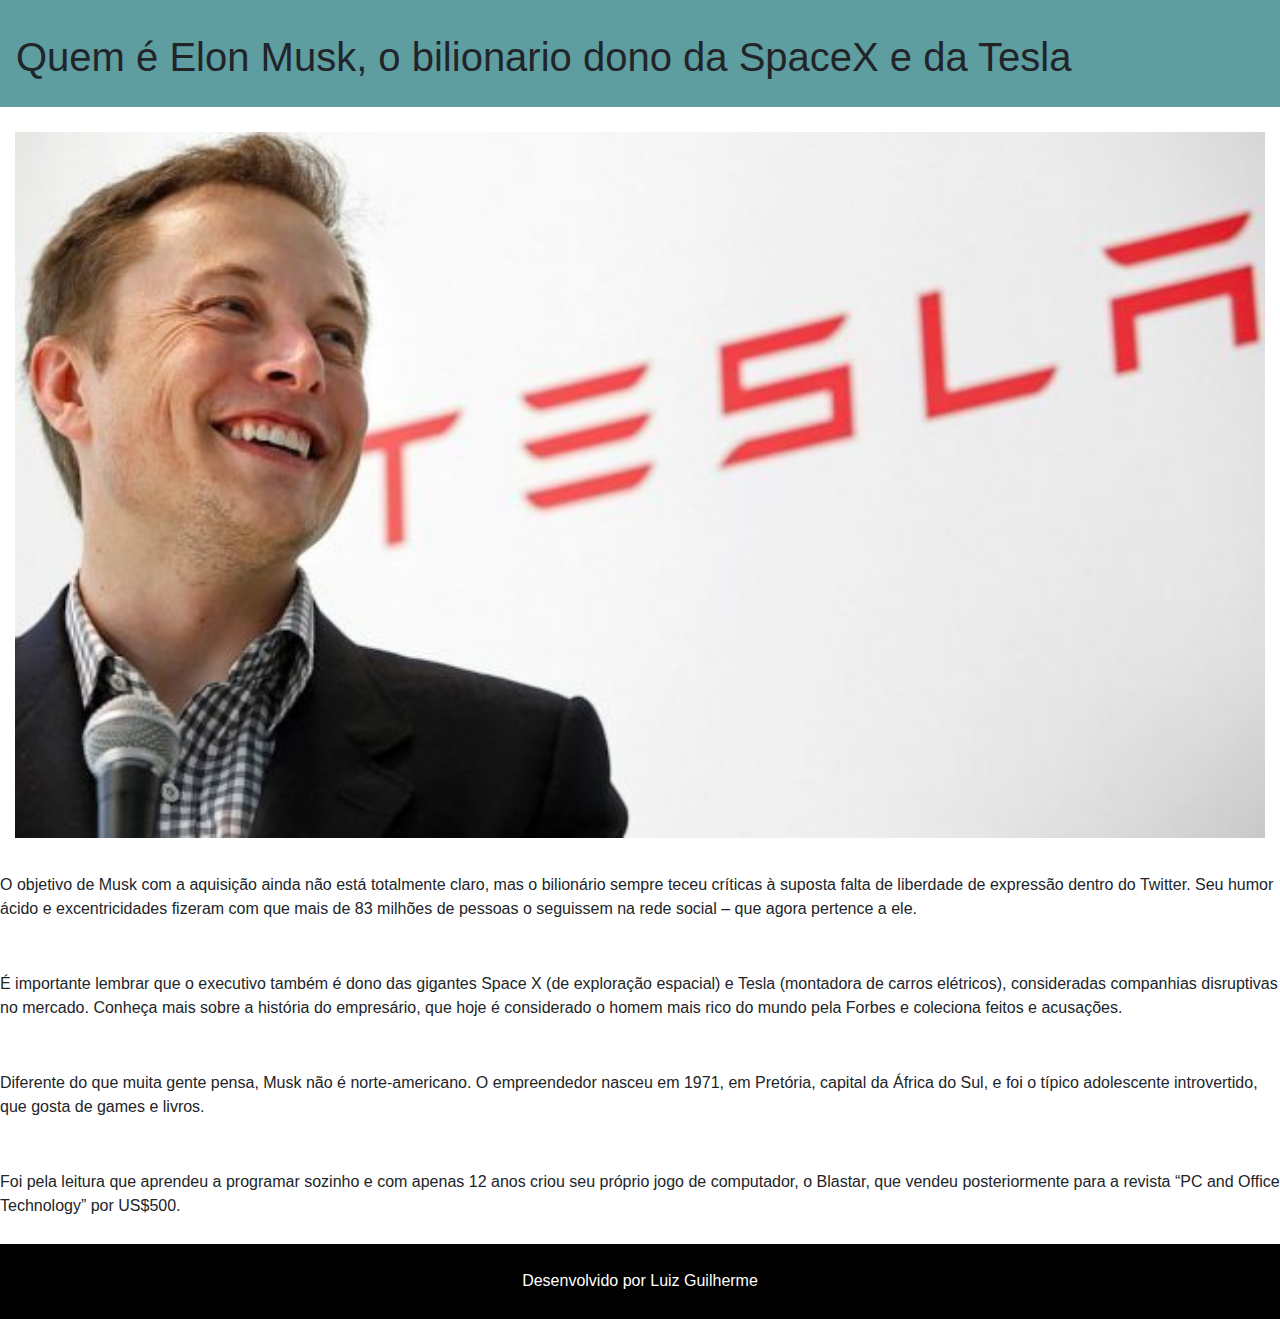
<file: projeto html/ElonMusk.html>
<!DOCTYPE html>
<html lang="pt-br">
<head>
    <meta charset="UTF-8">
    <meta http-equiv="X-UA-Compatible" content="IE=edge">
    <meta name="viewport" content="width=device-width, initial-scale=1.0">
    <link rel="stylesheet" type="text/css" href="./bootstrap/css/bootstrap.min.css">
    <link rel="stylesheet" type="text/css" href="./style.css">
    <title>Elon Musk</title>
</head>
<body>
    <nav class="navbar navbar-expand-lg navbar-light">
        <div class="collapse navbar-collapse">
            <ul class="navbar-nav">
                <li class="nav-item">
                    <h1 class=" text-center margin">Quem é Elon Musk, o bilionario dono da SpaceX e da Tesla</h1>
                </li>
            </ul>
        </div>
    </nav>

    <div class="container-fluid margin">
        <img src="./img/elon-musk_capa_620x350.jpg"  width="100%">
    </div>

    <div clas="container-fluid text-center margin">
        <p class="margin">
            O objetivo de Musk com a aquisição ainda não está totalmente claro, mas o bilionário sempre teceu críticas à suposta falta de liberdade de expressão dentro do Twitter. Seu humor ácido e excentricidades fizeram com que mais de 83 milhões de pessoas o seguissem na rede social – que agora pertence a ele.
        </p>
        <p class="margin">
            É importante lembrar que o executivo também é dono das gigantes Space X (de exploração espacial) e Tesla (montadora de carros elétricos), consideradas companhias disruptivas no mercado. Conheça mais sobre a história do empresário, que hoje é considerado o homem mais rico do mundo pela Forbes e coleciona feitos e acusações.
        </p>
        <p class="margin">
            Diferente do que muita gente pensa, Musk não é norte-americano. O empreendedor nasceu em 1971, em Pretória, capital da África do Sul, e foi o típico adolescente introvertido, que gosta de games e livros.
        </p>
        <p class="margin">
            Foi pela leitura que aprendeu a programar sozinho e com apenas 12 anos criou seu próprio jogo de computador, o  Blastar, que vendeu posteriormente para a revista “PC and Office Technology” por US$500.
        </p>
    </div>

    <footer class="container-fluid text-center bg-footer margin">
        <p>Desenvolvido por Luiz Guilherme</p>
    </footer>
</body>
</html>
</file>
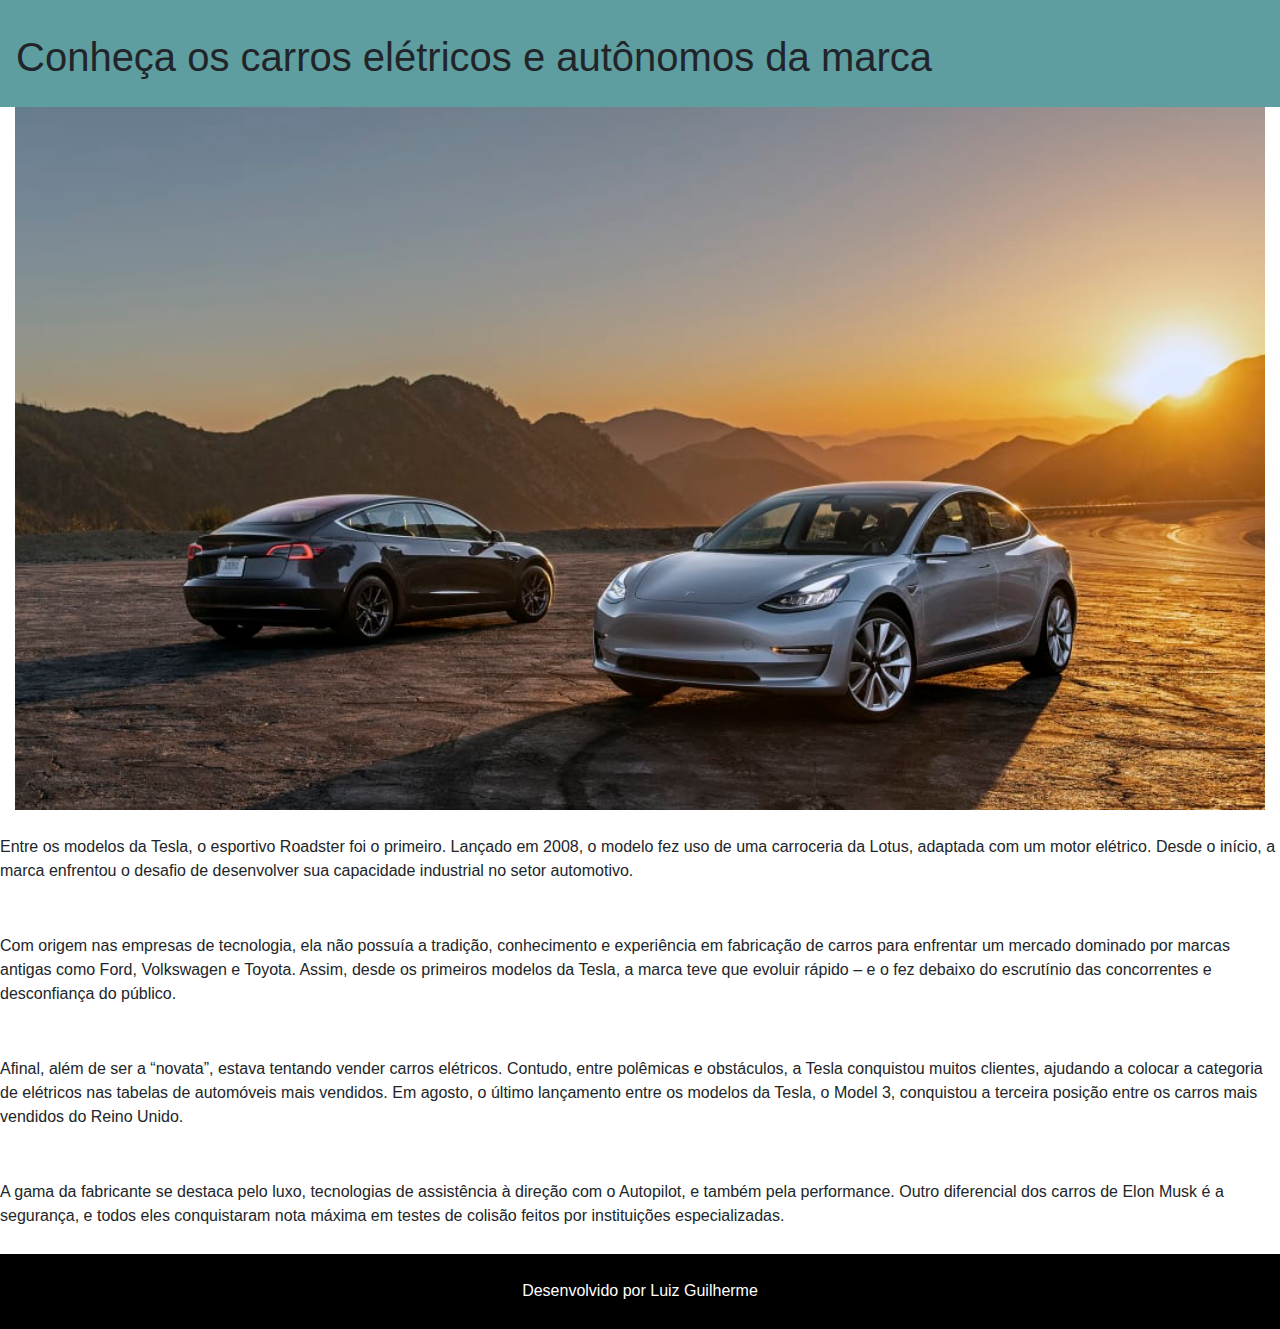
<file: projeto html/Modelos.html>
<!DOCTYPE html>
<html lang="pt-br">
<head>
    <meta charset="UTF-8">
    <meta http-equiv="X-UA-Compatible" content="IE=edge">
    <meta name="viewport" content="width=device-width, initial-scale=1.0">
    <link rel="stylesheet" tyoe="text/css" href="./bootstrap/css/bootstrap.min.css">
    <link rel="stylesheet" type="text/css" href="./style.css">
    <title>Modelos</title>
</head>
<body>
    <nav class="navbar navbar-expand-lg navbar-light">
        <div class="collapse navbar-collapse">
            <ul class="navbar-nav">
                <li class="nav-item">
                    <h1 class="margin">Conheça os carros elétricos e autônomos da marca</h1>
                </li>
            </ul>
        </div>
    </nav>

    <div class="container-fluid">
        <img src="./img/12-tesla-model-3-1.jpg"  width="100%">
    </div>

    <div clas="container-fluid text-center margin">
        <p class="margin">
            Entre os modelos da Tesla, o esportivo Roadster foi o primeiro. Lançado em 2008, o modelo fez uso de uma carroceria da Lotus, adaptada com um motor elétrico. Desde o início, a marca enfrentou o desafio de desenvolver sua capacidade industrial no setor automotivo.
        </p>
        <p class="margin">
            Com origem nas empresas de tecnologia, ela não possuía a tradição, conhecimento e experiência em fabricação de carros para enfrentar um mercado dominado por marcas antigas como Ford, Volkswagen e Toyota. Assim, desde os primeiros modelos da Tesla, a marca teve que evoluir rápido – e o fez debaixo do escrutínio das concorrentes e desconfiança do público.
        </p>
        <p class="margin">
            Afinal, além de ser a “novata”, estava tentando vender carros elétricos. Contudo, entre polêmicas e obstáculos, a Tesla conquistou muitos clientes, ajudando a colocar a categoria de elétricos nas tabelas de automóveis mais vendidos. Em agosto, o último lançamento entre os modelos da Tesla, o Model 3, conquistou a terceira posição entre os carros mais vendidos do Reino Unido.
        </p>
        <p class="margin">
            A gama da fabricante se destaca pelo luxo, tecnologias de assistência à direção com o Autopilot, e também pela performance. Outro diferencial dos carros de Elon Musk é a segurança, e todos eles conquistaram nota máxima em testes de colisão feitos por instituições especializadas.
        </p>
    </div>

    <footer class="container-fluid text-center bg-footer margin">
        <p>Desenvolvido por Luiz Guilherme</p>
    </footer>
</body>
</html>
</file>
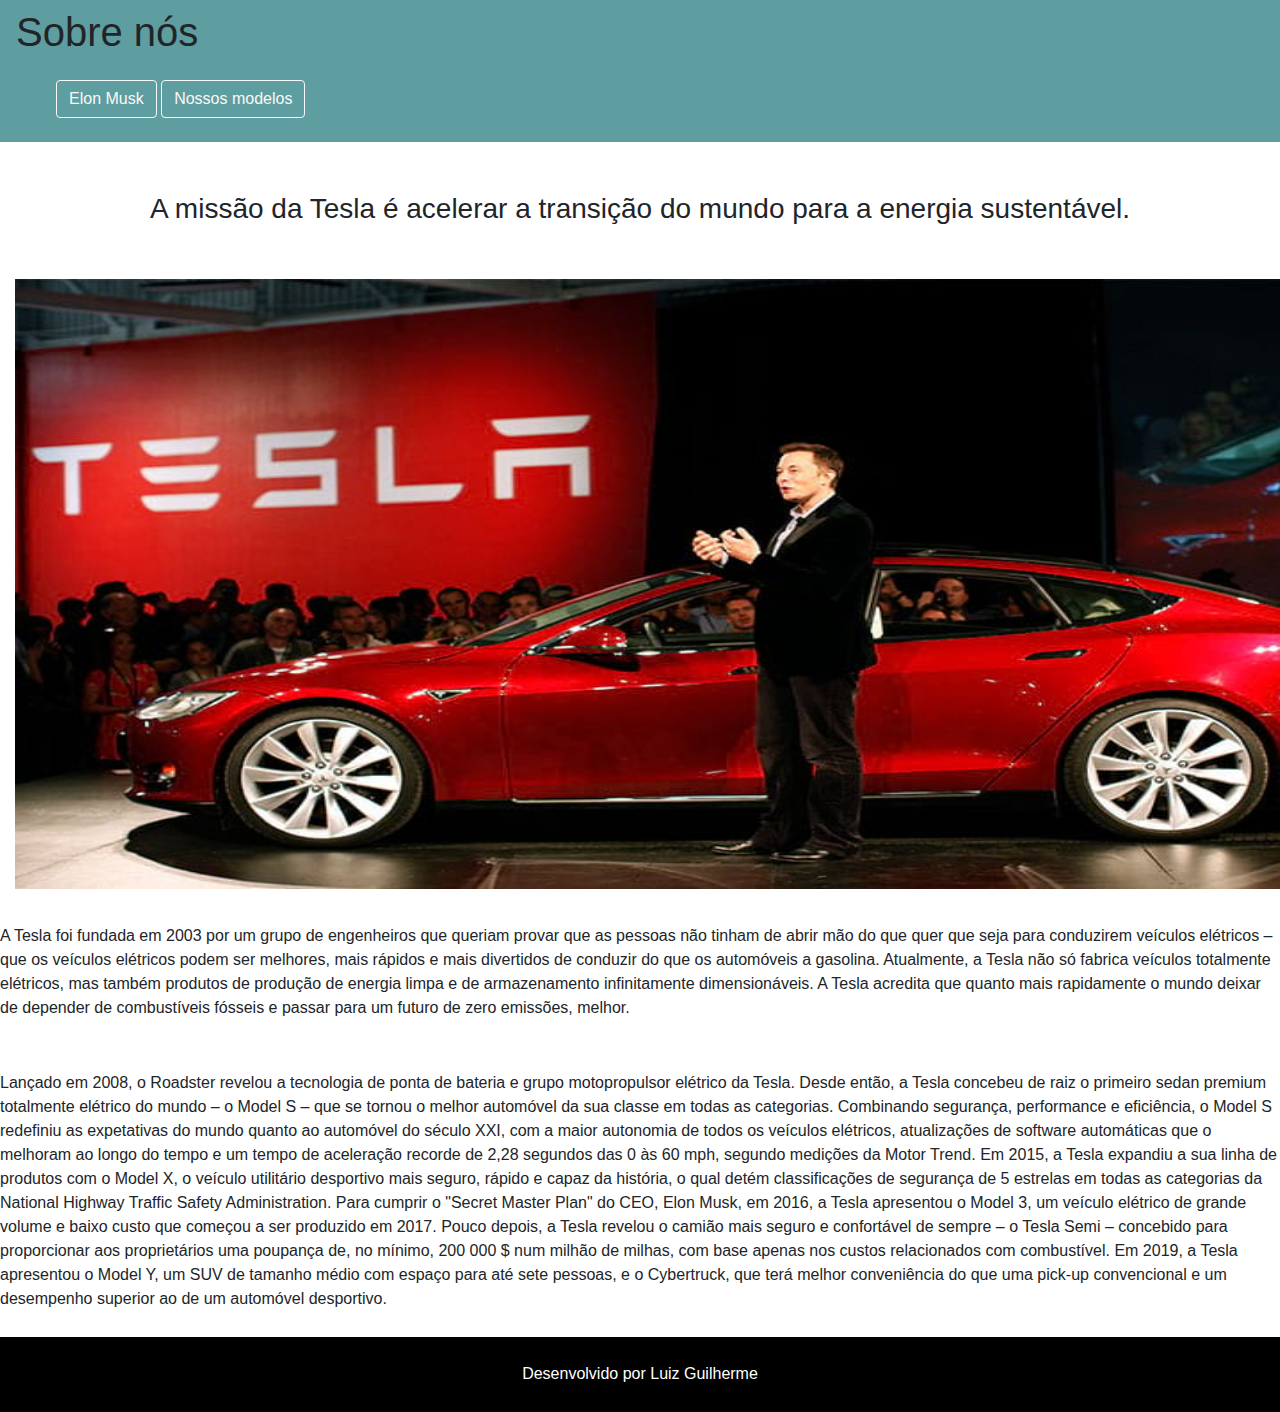
<file: projeto html/SobreNossaEmpresa.html>
<!DOCTYPE html>
<html lang="pt-br">
<head>
    <meta charset="UTF-8">
    <meta http-equiv="X-UA-Compatible" content="IE=edge">
    <meta name="viewport" content="width=device-width, initial-scale=1.0">
    <link rel="stylesheet" type="text/css" href="./bootstrap/css/bootstrap.min.css">
    <link rel="stylesheet" type="text/css" href="./style.css">
    <title>Sobre nossa empresa</title>
</head>
<body>
    <nav class="navbar navbar-expand-lg navbar-light">
        <div class="collapse navbar-collapse">
            <ul class="navbar-nav">
                <li class="nav-item">
                    <h1>Sobre nós</h1>
                </li>
            </ul>
        </div>
    </nav>

    <nav class="navbar navbar-expand-lg navbar-light">
        <div>
            <ul>
                <a href="./ElonMusk.html" target="_blank"><button type="button" class="btn btn-outline-light">Elon Musk</button></a>
                <a href="./Modelos.html" target="_blank"><button type="button" class="btn btn-outline-light">Nossos modelos</button></a>
            </ul>
        </div>
    </nav>

    <div class="container-fluid text-center margin">
        <h3 class="margin">A missão da Tesla é acelerar a transição do mundo para a energia sustentável.</h3>   
    </div>

    <div class="container-fluid margin">
        <img src="./img/capa.jpg"  width="1334" height="610">
    </div>

    <div clas="container-fluid text-center margin">
        <p class="margin">
            A Tesla foi fundada em 2003 por um grupo de engenheiros que queriam provar que as pessoas não tinham de abrir mão do que quer que seja para conduzirem veículos elétricos – que os veículos elétricos podem ser melhores, mais rápidos e mais divertidos de conduzir do que os automóveis a gasolina. Atualmente, a Tesla não só fabrica veículos totalmente elétricos, mas também produtos de produção de energia limpa e de armazenamento infinitamente dimensionáveis. A Tesla acredita que quanto mais rapidamente o mundo deixar de depender de combustíveis fósseis e passar para um futuro de zero emissões, melhor.
        </p>
        
        <p class="margin">
            Lançado em 2008, o Roadster revelou a tecnologia de ponta de bateria e grupo motopropulsor elétrico da Tesla. Desde então, a Tesla concebeu de raiz o primeiro sedan premium totalmente elétrico do mundo – o Model S – que se tornou o melhor automóvel da sua classe em todas as categorias. Combinando segurança, performance e eficiência, o Model S redefiniu as expetativas do mundo quanto ao automóvel do século XXI, com a maior autonomia de todos os veículos elétricos, atualizações de software automáticas que o melhoram ao longo do tempo e um tempo de aceleração recorde de 2,28 segundos das 0 às 60 mph, segundo medições da Motor Trend. Em 2015, a Tesla expandiu a sua linha de produtos com o Model X, o veículo utilitário desportivo mais seguro, rápido e capaz da história, o qual detém classificações de segurança de 5 estrelas em todas as categorias da National Highway Traffic Safety Administration. Para cumprir o "Secret Master Plan" do CEO, Elon Musk, em 2016, a Tesla apresentou o Model 3, um veículo elétrico de grande volume e baixo custo que começou a ser produzido em 2017. Pouco depois, a Tesla revelou o camião mais seguro e confortável de sempre – o Tesla Semi – concebido para proporcionar aos proprietários uma poupança de, no mínimo, 200 000 $ num milhão de milhas, com base apenas nos custos relacionados com combustível. Em 2019, a Tesla apresentou o Model Y, um SUV de tamanho médio com espaço para até sete pessoas, e o Cybertruck, que terá melhor conveniência do que uma pick-up convencional e um desempenho superior ao de um automóvel desportivo.
        </p>
    </div>

    <footer class="container-fluid text-center bg-footer margin">
        <p>Desenvolvido por Luiz Guilherme</p>
    </footer>
   
</body>
</html>
</file>
<file: projeto html/style.css>
.body{
    
}

.navbar{
    background-color: cadetblue;
}

.navbar{
    background-color:cadetblue;
}

.margin{
    padding-bottom: 10px;
    padding-top: 25px;
    
}

.Modelo-3
{
    background-color: darkgrey; 
}

.Modelo-Y
{
    background-color: darkgrey ;
}

.Modelo-X
{
    background-color: darkgrey ;
}

.Modelo-S
{
    background-color: darkgrey ;
}

.Solar-Roof
{
    background-color: darkgrey ;
}

.Solar-Panels
{
    background-color: darkgrey ;
}

.h1{
    text-align: center;
}

.bg-footer{
    background-color: black;
    color: white;
}
</file>
